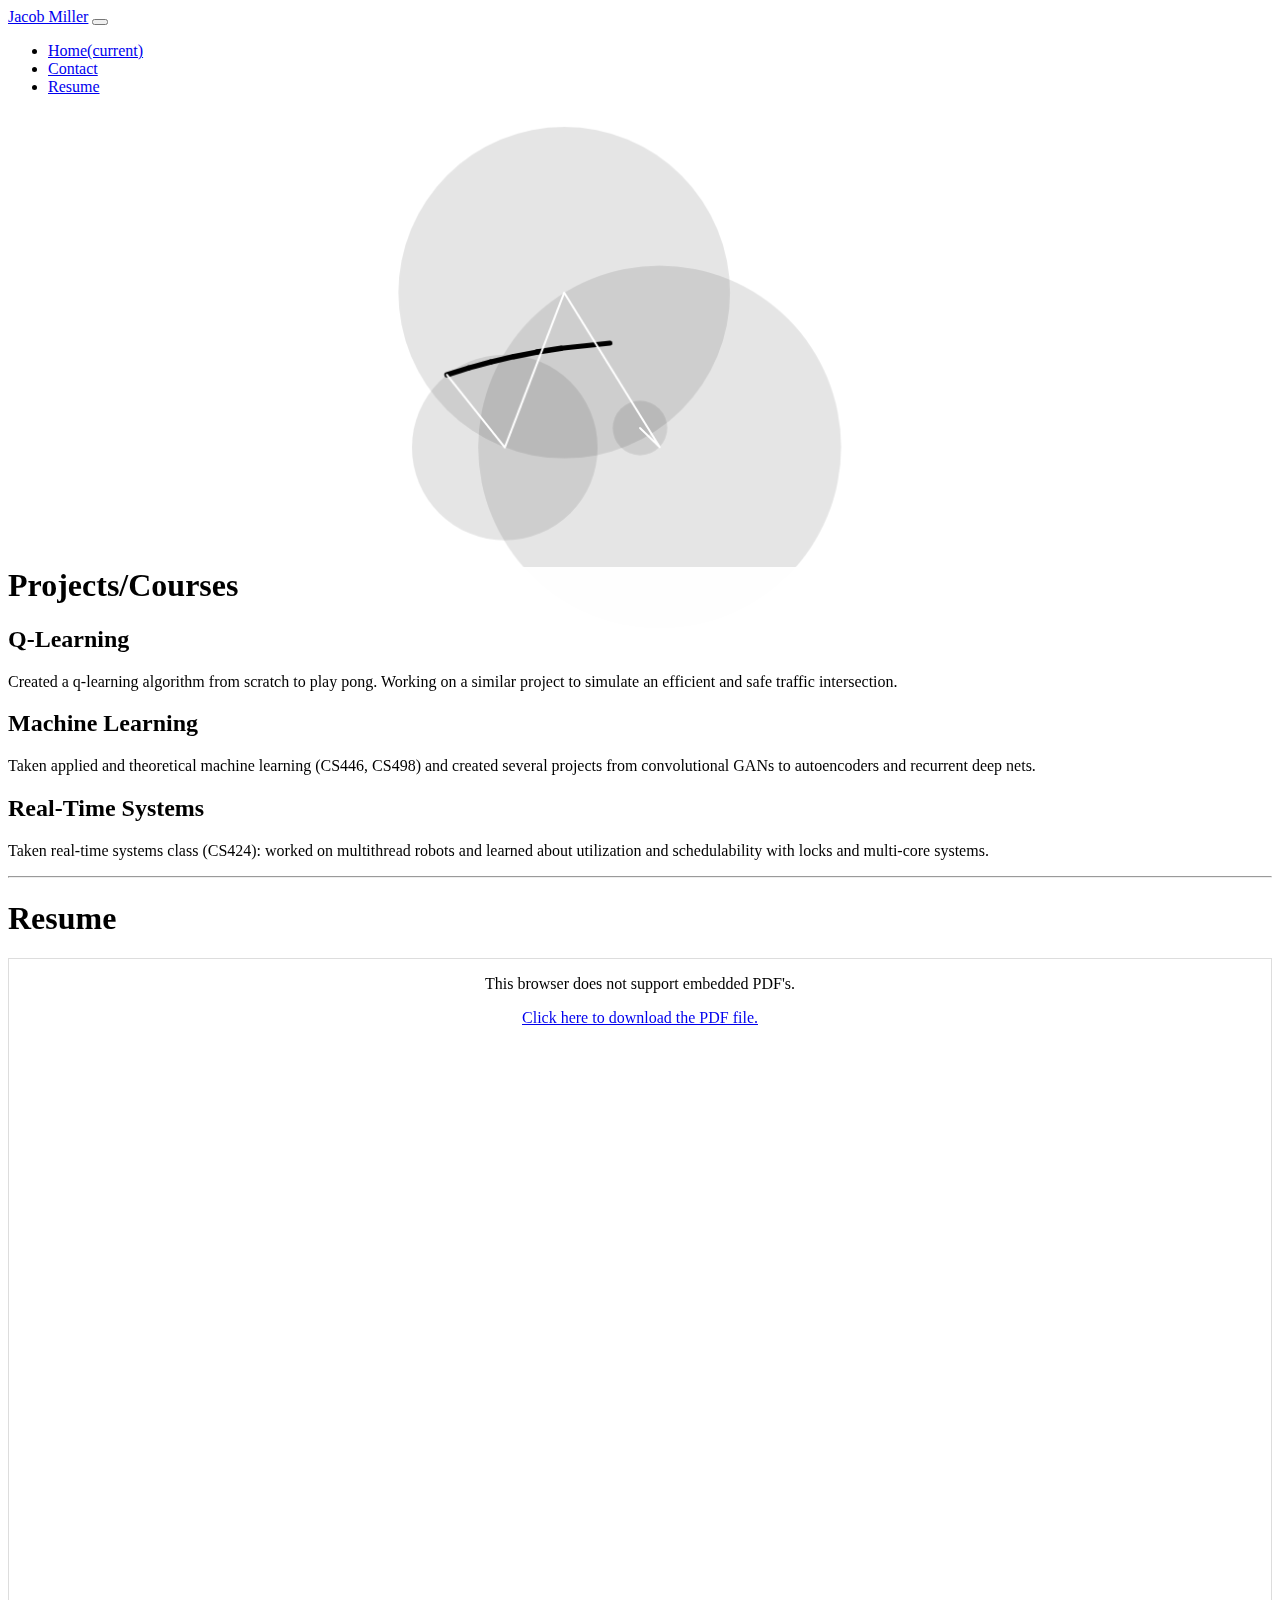
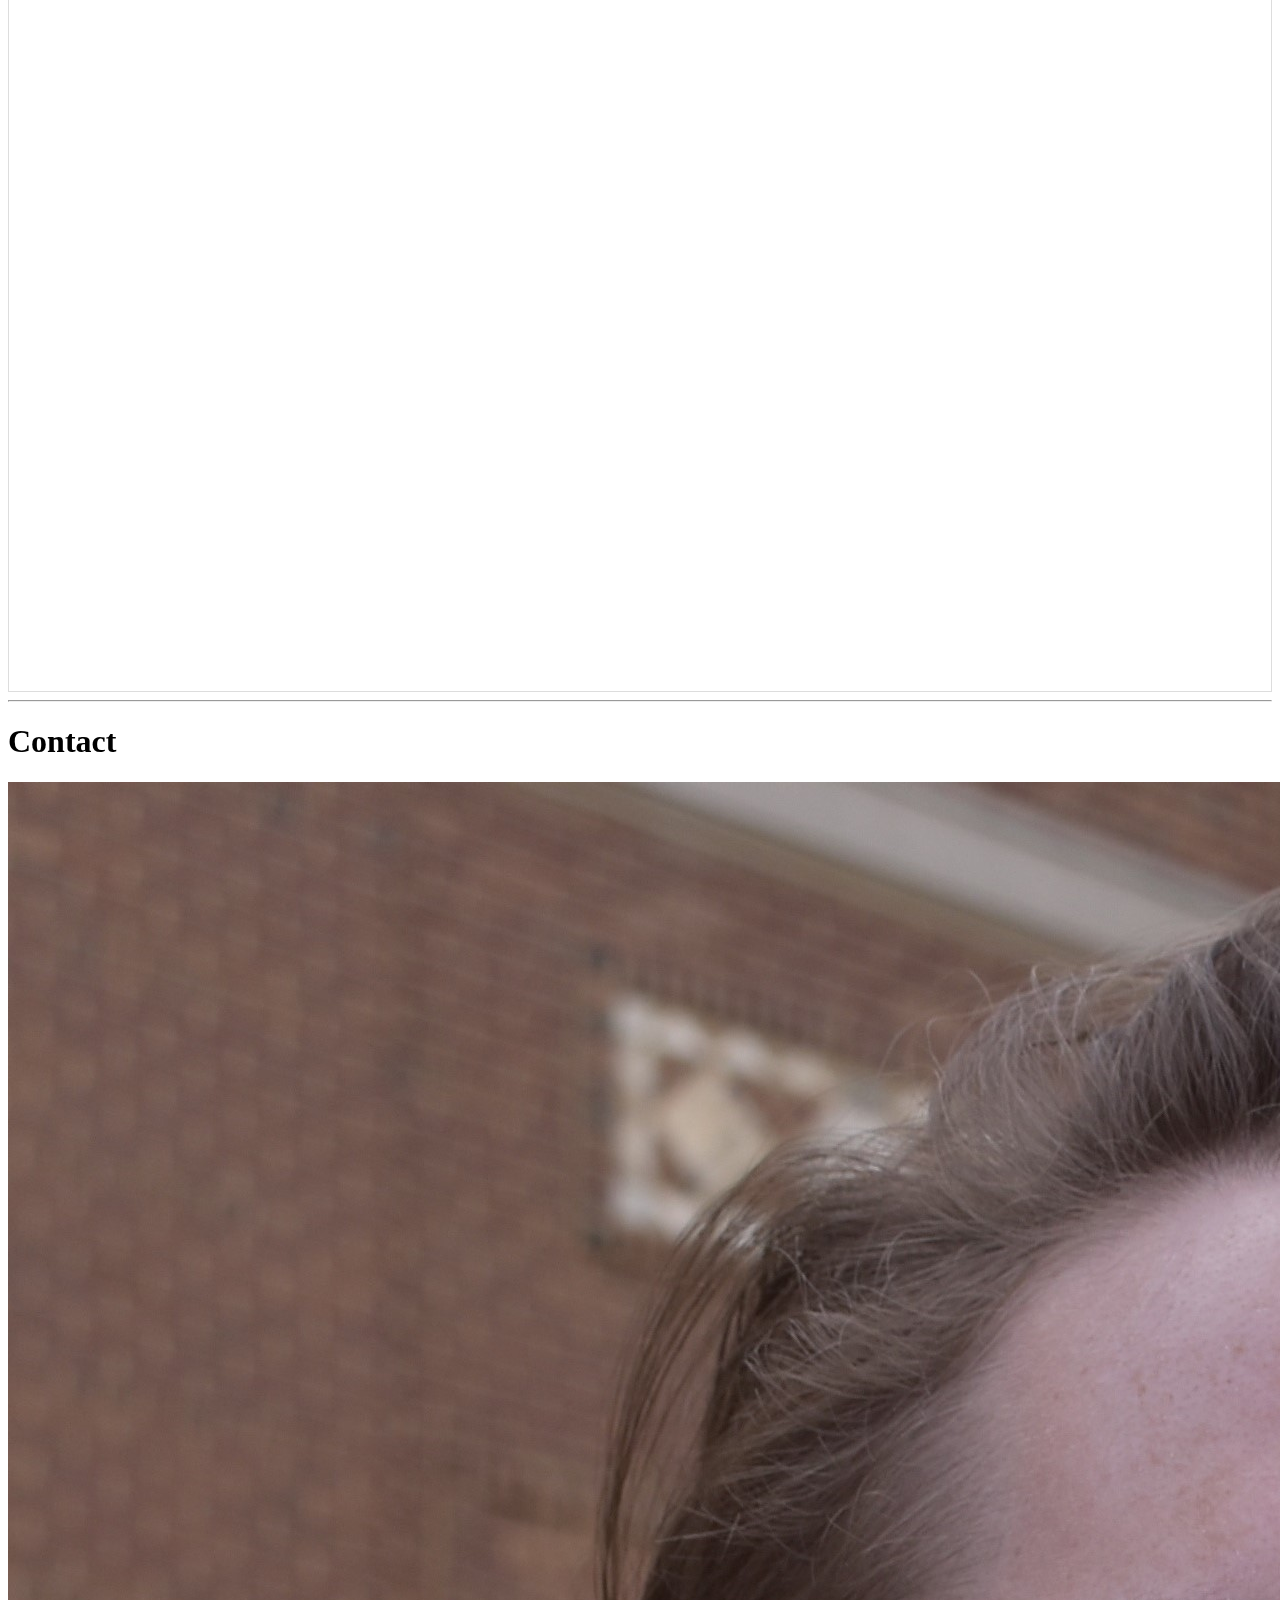
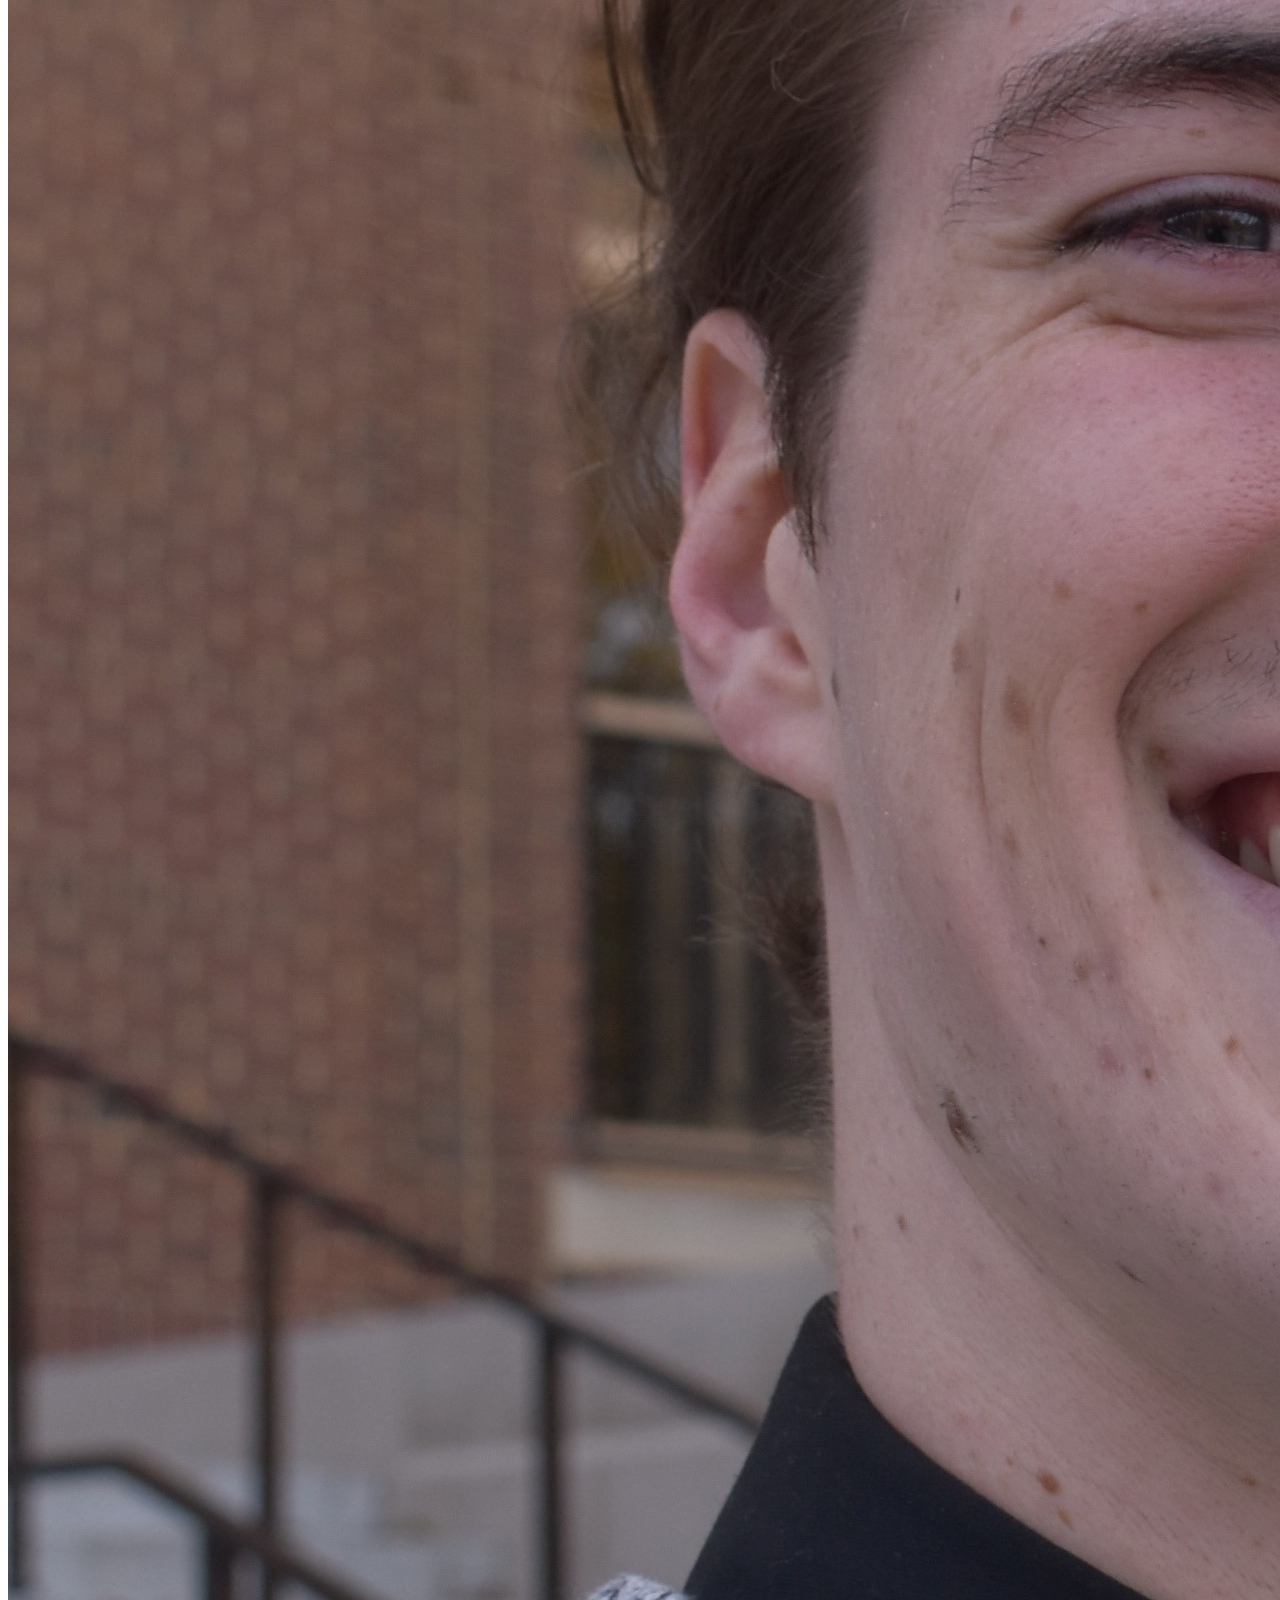
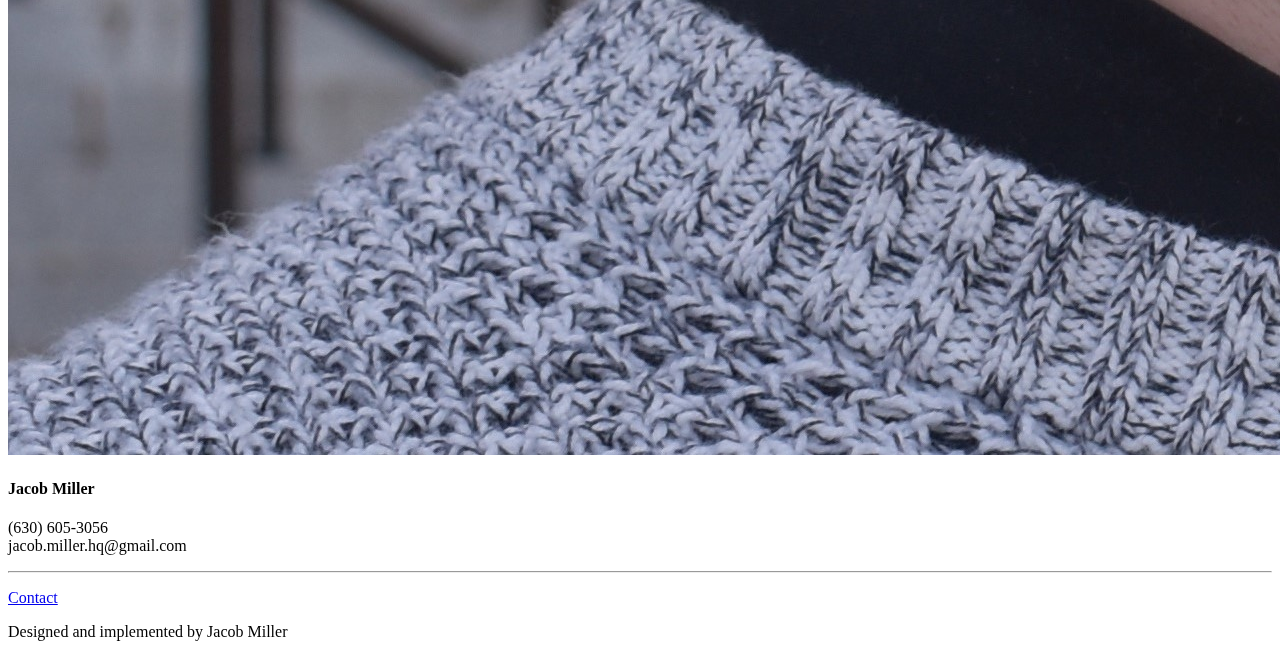
<file: index.html>
<!DOCTYPE html>
<html lang="en">

<head>
  <!-- Required meta tags -->
  <meta charset="utf-8">
  <meta name="viewport" content="width=device-width, initial-scale=1, shrink-to-fit=no">

  <!-- Bootstrap CSS -->
  <link rel="stylesheet" href="https://stackpath.bootstrapcdn.com/bootstrap/4.2.1/css/bootstrap.min.css" integrity="sha384-GJzZqFGwb1QTTN6wy59ffF1BuGJpLSa9DkKMp0DgiMDm4iYMj70gZWKYbI706tWS" crossorigin="anonymous">

  <!-- Google Fonts -->
  <!-- <link href="https://fonts.googleapis.com/css?family=Coda|Staatliches" rel="stylesheet"> -->

  <!-- My scripts/styles -->
  <link href="css/style.css" rel="stylesheet" />
  <script src="script/main.js" type="text/javascript"></script>

  <!-- Title/author -->
  <title>Jacob Miller</title>
  <meta name="author" content="Jacob Miller" />

  <!-- Favicon stuff -->
  <link rel="apple-touch-icon" sizes="180x180" href="/apple-touch-icon.png">
  <link rel="icon" type="image/png" sizes="32x32" href="/favicon-32x32.png">
  <link rel="icon" type="image/png" sizes="194x194" href="/favicon-194x194.png">
  <link rel="icon" type="image/png" sizes="192x192" href="/android-chrome-192x192.png">
  <link rel="icon" type="image/png" sizes="16x16" href="/favicon-16x16.png">
  <link rel="manifest" href="/site.webmanifest">
  <link rel="mask-icon" href="/safari-pinned-tab.svg" color="#444444">
  <meta name="msapplication-TileColor" content="#eeeeee">
  <meta name="theme-color" content="#ffffff">
</head>

<body>
  <header>
    <nav class="navbar navbar-expand-lg navbar-light bg-light">
      <a id="name" class="navbar-brand" href="#">Jacob Miller</a>
      <button class="navbar-toggler" type="button" data-toggle="collapse" data-target="#navbarNavAltMarkup" aria-controls="navbarNavAltMarkup" aria-expanded="false" aria-label="Toggle navigation">
        <span class="navbar-toggler-icon"></span>
      </button>
      <div class="collapse navbar-collapse" id="navbarNavAltMarkup">
        <ul class="navbar-nav mr-auto">
          <li class="nav-item active">
            <a class="nav-link" href="#">Home<span class="sr-only">(current)</span></a>
          </li>
          <li class="nav-item">
            <a class="nav-item nav-link" href="#contact">Contact</a>
          </li>
          <li class="nav-item">
            <a class="nav-item nav-link" href="#resume">Resume</a>
          </li>
          <!-- <li class="nav-item dropdown">
            <a class="nav-link dropdown-toggle" href="#" id="navbarDropdown" role="button" data-toggle="dropdown" aria-haspopup="true" aria-expanded="false">
              Projects
            </a>
            <div class="dropdown-menu" aria-labelledby="navbarDropdown">
              <a class="dropdown-item" href="homeinfo.html">Home Info</a>
              <a class="dropdown-item" href="mechmania.html">MechMania</a>
              <a class="dropdown-item" href="imgmanip.html">Image Manipulation</a>
            </div>
          </li> -->
      </div>
      </div>
    </nav>
  </header>

  <main role="main" id="canvas-holder">
    <canvas id="fourier"></canvas>
  </main>
  <div class="transparency">
    <div class="container" id="projects">
      <h1 class="text-center">Projects/Courses</h1>
      <div class="row justify-content-md-center text-center">
        <div class="col-lg-4">
          <div>
            <h2>Q-Learning</h2>
            <!-- <img src="home_specs_launcher.png" class="rounded" height=192 alt="Home Specs Icon"> -->
          </div>
          <p> Created a q-learning algorithm from scratch to play pong. Working on a similar project to
            simulate an efficient and safe traffic intersection.
            <br />
            <!-- <a href="homeinfo.html">Read more...</a> -->
          </p>
        </div>
        <div class="col-lg-4">
          <div>
            <h2>Machine Learning</h2>
            <!-- <img src="reflectionsprojections.svg" class="rounded" height=192 alt="Reflections Projections Logo"> -->
          </div>
          <p> Taken applied and theoretical machine learning (CS446, CS498) and created several projects
            from convolutional GANs to autoencoders and recurrent deep nets.
            <br />
            <!-- <a href="mechmania.html">Read more...</a> -->
          </p>
        </div>
        <div class="col-lg-4">
          <div>
            <h2>Real-Time Systems</h2>
            <!-- <img src="blotch-bouquet.png" class="rounded" height=192 alt="Blotchy Bouquet"> -->
          </div>
          <p> Taken real-time systems class (CS424): worked on multithread robots and learned about utilization
            and schedulability with locks and multi-core systems.
            <br />
            <!-- <a href="imgmanip.html">Read more...</a> -->
          </p>
        </div>
      </div>
    </div>
    <div>

      <hr class="featurette-divider">

      <div class="container" id="resume">
        <h1 class="text-center">Resume</h1>
        <div class="row justify-content-md-center">
          <div class='embed-responsive' style='padding-bottom:100%;text-align:center;border:solid #ddd 1px'>
            <object data='Miller_Jacob_Resume.pdf' type='application/pdf' width='100%' height='100%'>
              <p>This browser does not support embedded PDF's.</p>
              <a href="Miller_Jacob_Resume.pdf">Click here to download the PDF file.</a>
            </object>
          </div>
        </div>
      </div>

      <hr class="featurette-divider">

      <div class="container" id="contact">
        <h1 class="text-center">Contact</h1>
        <div class="row justify-content-md-center">
            <img src="Jake Miller.jpg" class="w-25 img-thumbnail" />
        </div>
        <div class="row justify-content-md-center">
          <div class="col-md-auto text-center">
            <h4>Jacob Miller</h4>
            <p>(630) 605-3056<br>
              jacob.miller.hq@gmail.com</p>
          </div>
        </div>
      </div>

      <hr class="featurette-divider">

      <footer class="container">
        <p class="float-right">
          <a href="#contact">Contact</a>
        </p>
        <p>
          Designed and implemented by Jacob Miller
        </p>
      </footer>

      <!-- Optional JavaScript -->
      <!-- jQuery first, then Popper.js, then Bootstrap JS -->
      <script src="https://code.jquery.com/jquery-3.3.1.slim.min.js" integrity="sha384-q8i/X+965DzO0rT7abK41JStQIAqVgRVzpbzo5smXKp4YfRvH+8abtTE1Pi6jizo" crossorigin="anonymous"></script>
      <script src="https://cdnjs.cloudflare.com/ajax/libs/popper.js/1.14.6/umd/popper.min.js" integrity="sha384-wHAiFfRlMFy6i5SRaxvfOCifBUQy1xHdJ/yoi7FRNXMRBu5WHdZYu1hA6ZOblgut" crossorigin="anonymous"></script>
      <script src="https://stackpath.bootstrapcdn.com/bootstrap/4.2.1/js/bootstrap.min.js" integrity="sha384-B0UglyR+jN6CkvvICOB2joaf5I4l3gm9GU6Hc1og6Ls7i6U/mkkaduKaBhlAXv9k" crossorigin="anonymous"></script>
</body>

</html>
</file>
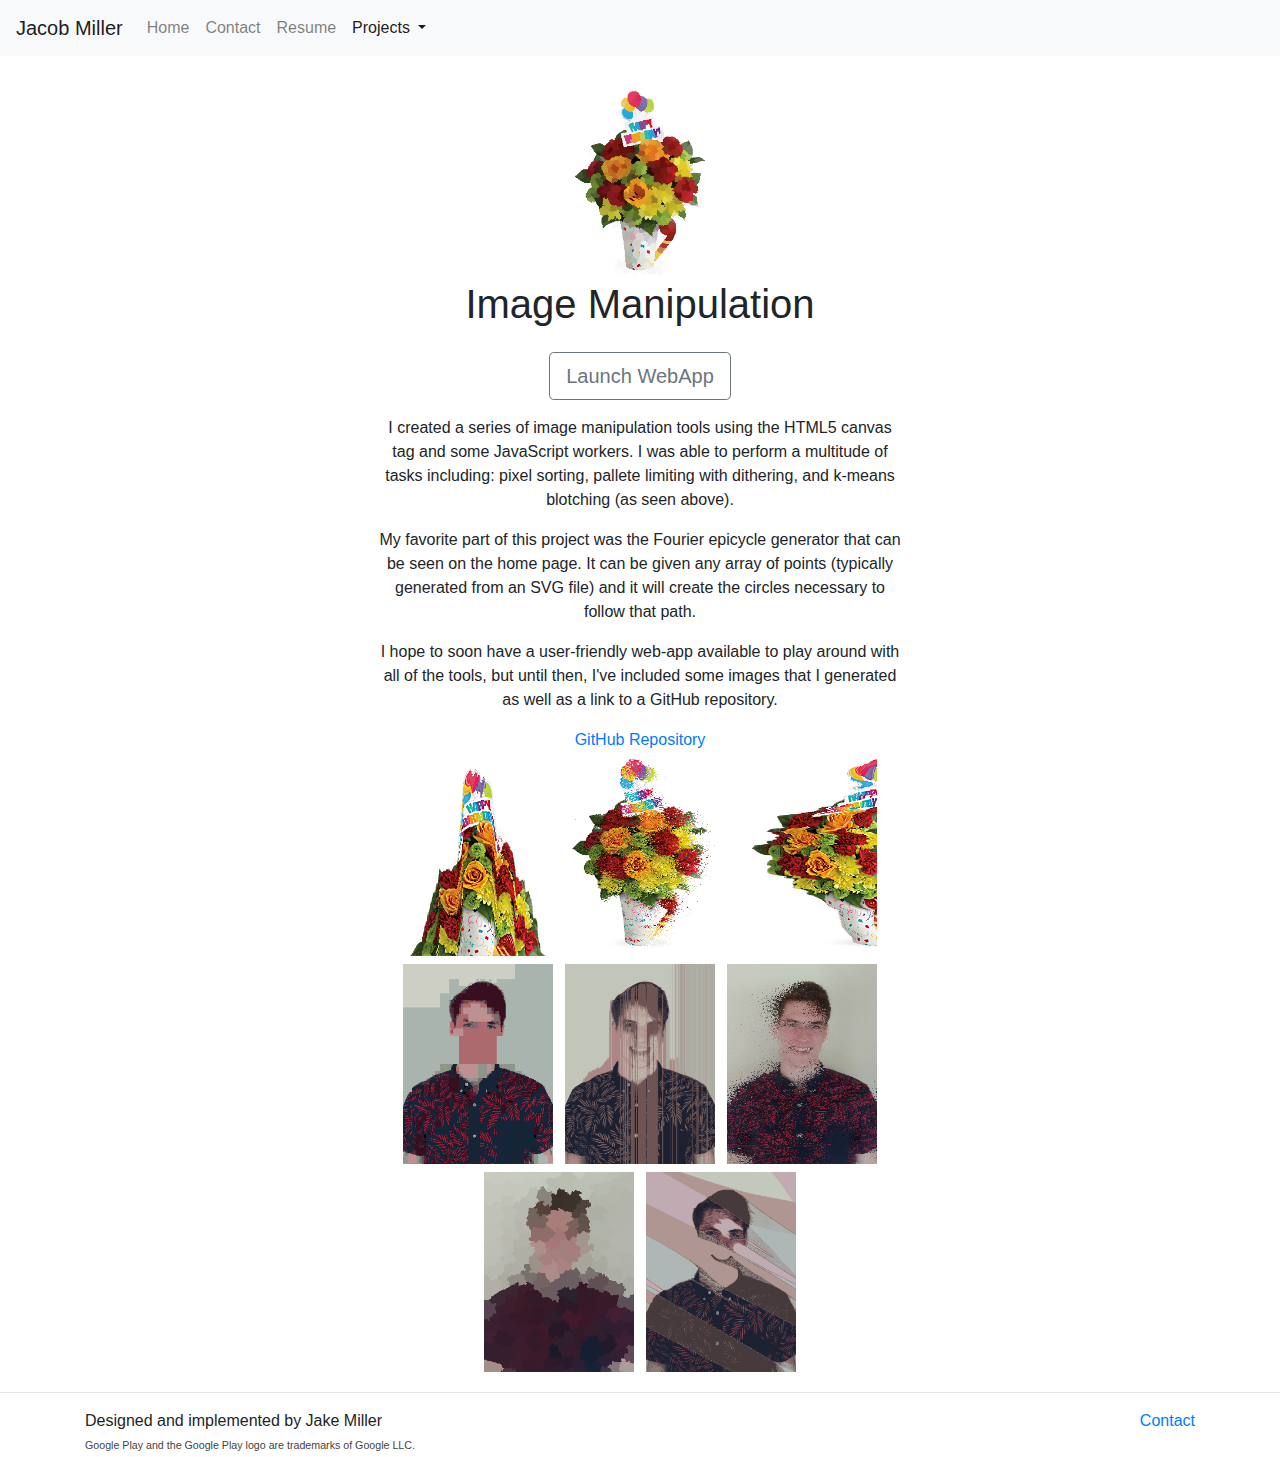
<file: imgmanip.html>
<!DOCTYPE html>
<html lang="en">

<head>
  <!-- Required meta tags -->
  <meta charset="utf-8">
  <meta name="viewport" content="width=device-width, initial-scale=1, shrink-to-fit=no">

  <!-- Bootstrap CSS -->
  <link rel="stylesheet" href="https://stackpath.bootstrapcdn.com/bootstrap/4.3.1/css/bootstrap.min.css" integrity="sha384-ggOyR0iXCbMQv3Xipma34MD+dH/1fQ784/j6cY/iJTQUOhcWr7x9JvoRxT2MZw1T" crossorigin="anonymous">

  <!-- Google Fonts -->
  <!-- <link href="https://fonts.googleapis.com/css?family=Coda|Staatliches" rel="stylesheet"> -->

  <!-- My scripts/styles -->
  <link href="css/style.css" rel="stylesheet" />
  <script src="script/main.js" type="text/javascript"></script>

  <!-- Title/author -->
  <title>Jacob Miller</title>
  <meta name="author" content="Jake Miller" />

  <!-- Favicon stuff -->
  <link rel="apple-touch-icon" sizes="180x180" href="/apple-touch-icon.png">
  <link rel="icon" type="image/png" sizes="32x32" href="/favicon-32x32.png">
  <link rel="icon" type="image/png" sizes="194x194" href="/favicon-194x194.png">
  <link rel="icon" type="image/png" sizes="192x192" href="/android-chrome-192x192.png">
  <link rel="icon" type="image/png" sizes="16x16" href="/favicon-16x16.png">
  <link rel="manifest" href="/site.webmanifest">
  <link rel="mask-icon" href="/safari-pinned-tab.svg" color="#444444">
  <meta name="msapplication-TileColor" content="#eeeeee">
  <meta name="theme-color" content="#ffffff">
</head>

<body>
  <header>
    <nav class="navbar navbar-expand-lg navbar-light bg-light">
      <a id="name" class="navbar-brand" href="#">Jacob Miller</a>
      <button class="navbar-toggler" type="button" data-toggle="collapse" data-target="#navbarNavAltMarkup" aria-controls="navbarNavAltMarkup" aria-expanded="false" aria-label="Toggle navigation">
        <span class="navbar-toggler-icon"></span>
      </button>
      <div class="collapse navbar-collapse" id="navbarNavAltMarkup">
        <ul class="navbar-nav mr-auto">
          <li class="nav-item">
            <a class="nav-link" href="index.html#">Home</a>
          </li>
          <li class="nav-item">
            <a class="nav-item nav-link" href="index.html#contact">Contact</a>
          </li>
          <li class="nav-item">
            <a class="nav-item nav-link" href="index.html#resume">Resume</a>
          </li>
          <li class="nav-item dropdown active">
            <a class="nav-link dropdown-toggle" href="#" id="navbarDropdown" role="button" data-toggle="dropdown" aria-haspopup="true" aria-expanded="false">
              Projects<span class="sr-only">(current)</span>
            </a>
            <div class="dropdown-menu" aria-labelledby="navbarDropdown">
              <a class="dropdown-item" href="homeinfo.html">Home Info</a>
              <a class="dropdown-item" href="mechmania.html">MechMania</a>
              <a class="dropdown-item active" href="imgmanip.html">Image Manipulation</a>
            </div>
          </li>
      </div>
      </div>
    </nav>
  </header>

  <!-- https://play.google.com/store/apps/details?id=com.realtycool.homespecs_v2&hl=en -->

  <div class="container main">
    <img src="blotch-bouquet.png" class="rounded" height=192 alt="Blotchy Bouquet">
    <h1>Image Manipulation</h1>
    <a id="launch-btn" class="btn btn-outline-secondary btn-lg" href="apps/canvas-circus.html">Launch WebApp</a>
    <div class="container w-50">
      <p>
        I created a series of image manipulation tools using the HTML5 canvas
        tag and some JavaScript workers. I was able to perform a multitude of
        tasks including: pixel sorting, pallete limiting with dithering, and
        k-means blotching (as seen above).
      </p>
      <p>
        My favorite part of this project was the Fourier epicycle generator that
        can be seen on the home page. It can be given any array of points
        (typically generated from an SVG file) and it will create the circles
        necessary to follow that path.
      </p>
      <p>
        I hope to soon have a user-friendly web-app available to play
        around with all of the tools, but until then, I've included some images
        that I generated as well as a link to a GitHub repository.
      </p>
      <a href="https://github.com/JMiller-2020/image-manip">GitHub Repository</a>

      <div class="gallery">
        <img class="gallery" src="droopy-bouquet.png" class="rounded" height=192 alt="Droopy Bouquet">
        <img class="gallery" src="fuzzy-bouquet.png" class="rounded" height=192 alt="Fuzzy Bouquet">
        <img class="gallery" src="flat-bouquet.png" class="rounded" height=192 alt="Flat Bouquet">
        <img class="gallery" src="cube-portrait.png" class="rounded" height=192 alt="Cubism Portrait">
        <img class="gallery" src="melt-portrait.png" class="rounded" height=192 alt="Melty Portrait">
        <img class="gallery" src="i-dont-feel-so-good-portrait.png" class="rounded" height=192 alt="Fuzzy Portrait">
        <img class="gallery" src="splotch-portrait.png" class="rounded" height=192 alt="Splotch Portrait">
        <img class="gallery" src="slash-portrait.png" class="rounded" height=192 alt="Slash Portrait">
      </div>
    </div>
  </div>

  <hr class="featurette-divider">

  <footer class="container">
    <p class="float-right">
      <a href="#contact">Contact</a>
    </p>
    <p style="margin-bottom:4px;">
      Designed and implemented by Jake Miller
    </p>
    <p class="footer">
      Google Play and the Google Play logo are trademarks of Google LLC.
    </p>
  </footer>

  <!-- Optional JavaScript -->
  <!-- jQuery first, then Popper.js, then Bootstrap JS -->
    <script src="https://code.jquery.com/jquery-3.3.1.slim.min.js" integrity="sha384-q8i/X+965DzO0rT7abK41JStQIAqVgRVzpbzo5smXKp4YfRvH+8abtTE1Pi6jizo" crossorigin="anonymous"></script>
    <script src="https://cdnjs.cloudflare.com/ajax/libs/popper.js/1.14.7/umd/popper.min.js" integrity="sha384-UO2eT0CpHqdSJQ6hJty5KVphtPhzWj9WO1clHTMGa3JDZwrnQq4sF86dIHNDz0W1" crossorigin="anonymous"></script>
    <script src="https://stackpath.bootstrapcdn.com/bootstrap/4.3.1/js/bootstrap.min.js" integrity="sha384-JjSmVgyd0p3pXB1rRibZUAYoIIy6OrQ6VrjIEaFf/nJGzIxFDsf4x0xIM+B07jRM" crossorigin="anonymous"></script>
</body>

</html>
</file>
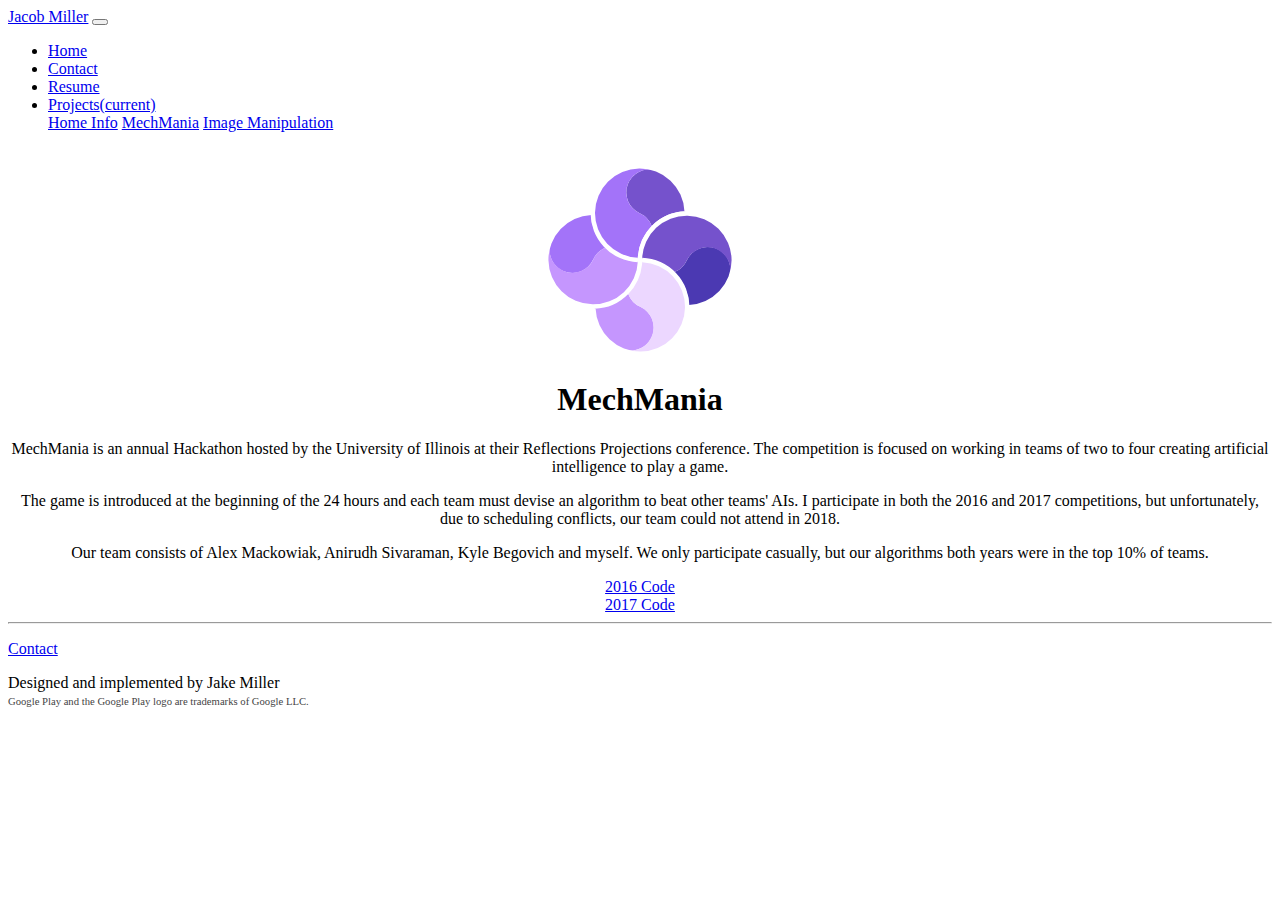
<file: mechmania.html>
<!DOCTYPE html>
<html lang="en">

<head>
  <!-- Required meta tags -->
  <meta charset="utf-8">
  <meta name="viewport" content="width=device-width, initial-scale=1, shrink-to-fit=no">

  <!-- Bootstrap CSS -->
  <link rel="stylesheet" href="https://stackpath.bootstrapcdn.com/bootstrap/4.2.1/css/bootstrap.min.css" integrity="sha384-GJzZqFGwb1QTTN6wy59ffF1BuGJpLSa9DkKMp0DgiMDm4iYMj70gZWKYbI706tWS" crossorigin="anonymous">

  <!-- Google Fonts -->
  <!-- <link href="https://fonts.googleapis.com/css?family=Coda|Staatliches" rel="stylesheet"> -->

  <!-- My scripts/styles -->
  <link href="css/style.css" rel="stylesheet" />
  <script src="script/main.js" type="text/javascript"></script>

  <!-- Title/author -->
  <title>Jacob Miller</title>
  <meta name="author" content="Jake Miller" />

  <!-- Favicon stuff -->
  <link rel="apple-touch-icon" sizes="180x180" href="/apple-touch-icon.png">
  <link rel="icon" type="image/png" sizes="32x32" href="/favicon-32x32.png">
  <link rel="icon" type="image/png" sizes="194x194" href="/favicon-194x194.png">
  <link rel="icon" type="image/png" sizes="192x192" href="/android-chrome-192x192.png">
  <link rel="icon" type="image/png" sizes="16x16" href="/favicon-16x16.png">
  <link rel="manifest" href="/site.webmanifest">
  <link rel="mask-icon" href="/safari-pinned-tab.svg" color="#444444">
  <meta name="msapplication-TileColor" content="#eeeeee">
  <meta name="theme-color" content="#ffffff">
</head>

<body>
  <header>
    <nav class="navbar navbar-expand-lg navbar-light bg-light">
      <a id="name" class="navbar-brand" href="#">Jacob Miller</a>
      <button class="navbar-toggler" type="button" data-toggle="collapse" data-target="#navbarNavAltMarkup" aria-controls="navbarNavAltMarkup" aria-expanded="false" aria-label="Toggle navigation">
        <span class="navbar-toggler-icon"></span>
      </button>
      <div class="collapse navbar-collapse" id="navbarNavAltMarkup">
        <ul class="navbar-nav mr-auto">
          <li class="nav-item">
            <a class="nav-link" href="index.html#">Home</a>
          </li>
          <li class="nav-item">
            <a class="nav-item nav-link" href="index.html#contact">Contact</a>
          </li>
          <li class="nav-item">
            <a class="nav-item nav-link" href="index.html#resume">Resume</a>
          </li>
          <li class="nav-item dropdown active">
            <a class="nav-link dropdown-toggle" href="#" id="navbarDropdown" role="button" data-toggle="dropdown" aria-haspopup="true" aria-expanded="false">
              Projects<span class="sr-only">(current)</span>
            </a>
            <div class="dropdown-menu" aria-labelledby="navbarDropdown">
              <a class="dropdown-item" href="homeinfo.html">Home Info</a>
              <a class="dropdown-item active" href="mechmania.html">MechMania</a>
              <a class="dropdown-item" href="imgmanip.html">Image Manipulation</a>
            </div>
          </li>
      </div>
      </div>
    </nav>
  </header>

  <!-- https://play.google.com/store/apps/details?id=com.realtycool.homespecs_v2&hl=en -->

  <div class="container main">
    <img src="reflectionsprojections.svg" class="rounded" height=192 alt="Reflections Projections Logo">
    <h1>MechMania</h1>
    <div class="container w-50">
      <p>
        MechMania is an annual Hackathon hosted by the University of Illinois at
        their Reflections Projections conference. The competition is focused on
        working in teams of two to four creating artificial intelligence to
        play a game.
      </p>
      <p>
        The game is introduced at the beginning of the 24 hours and each team
        must devise an algorithm to beat other teams' AIs. I participate in both
        the 2016 and 2017 competitions, but unfortunately, due to scheduling
        conflicts, our team could not attend in 2018.
      </p>
      <p>
        Our team consists of Alex Mackowiak, Anirudh Sivaraman, Kyle Begovich
        and myself. We only participate casually, but our algorithms both years
        were in the top 10% of teams.
      </p>
      <a href="https://github.com/JMiller-2020/mm22-Knight_Mains">2016 Code</a>
      <br />
      <a href="https://github.com/kylebegovich/MechMania2017">2017 Code</a>
    </div>
  </div>

  <hr class="featurette-divider">

  <footer class="container">
    <p class="float-right">
      <a href="#contact">Contact</a>
    </p>
    <p style="margin-bottom:4px;">
      Designed and implemented by Jake Miller
    </p>
    <p class="footer">
      Google Play and the Google Play logo are trademarks of Google LLC.
    </p>
  </footer>

  <!-- Optional JavaScript -->
  <!-- jQuery first, then Popper.js, then Bootstrap JS -->
  <script src="https://code.jquery.com/jquery-3.3.1.slim.min.js" integrity="sha384-q8i/X+965DzO0rT7abK41JStQIAqVgRVzpbzo5smXKp4YfRvH+8abtTE1Pi6jizo" crossorigin="anonymous"></script>
  <script src="https://cdnjs.cloudflare.com/ajax/libs/popper.js/1.14.6/umd/popper.min.js" integrity="sha384-wHAiFfRlMFy6i5SRaxvfOCifBUQy1xHdJ/yoi7FRNXMRBu5WHdZYu1hA6ZOblgut" crossorigin="anonymous"></script>
  <script src="https://stackpath.bootstrapcdn.com/bootstrap/4.2.1/js/bootstrap.min.js" integrity="sha384-B0UglyR+jN6CkvvICOB2joaf5I4l3gm9GU6Hc1og6Ls7i6U/mkkaduKaBhlAXv9k" crossorigin="anonymous"></script>
</body>

</html>
</file>
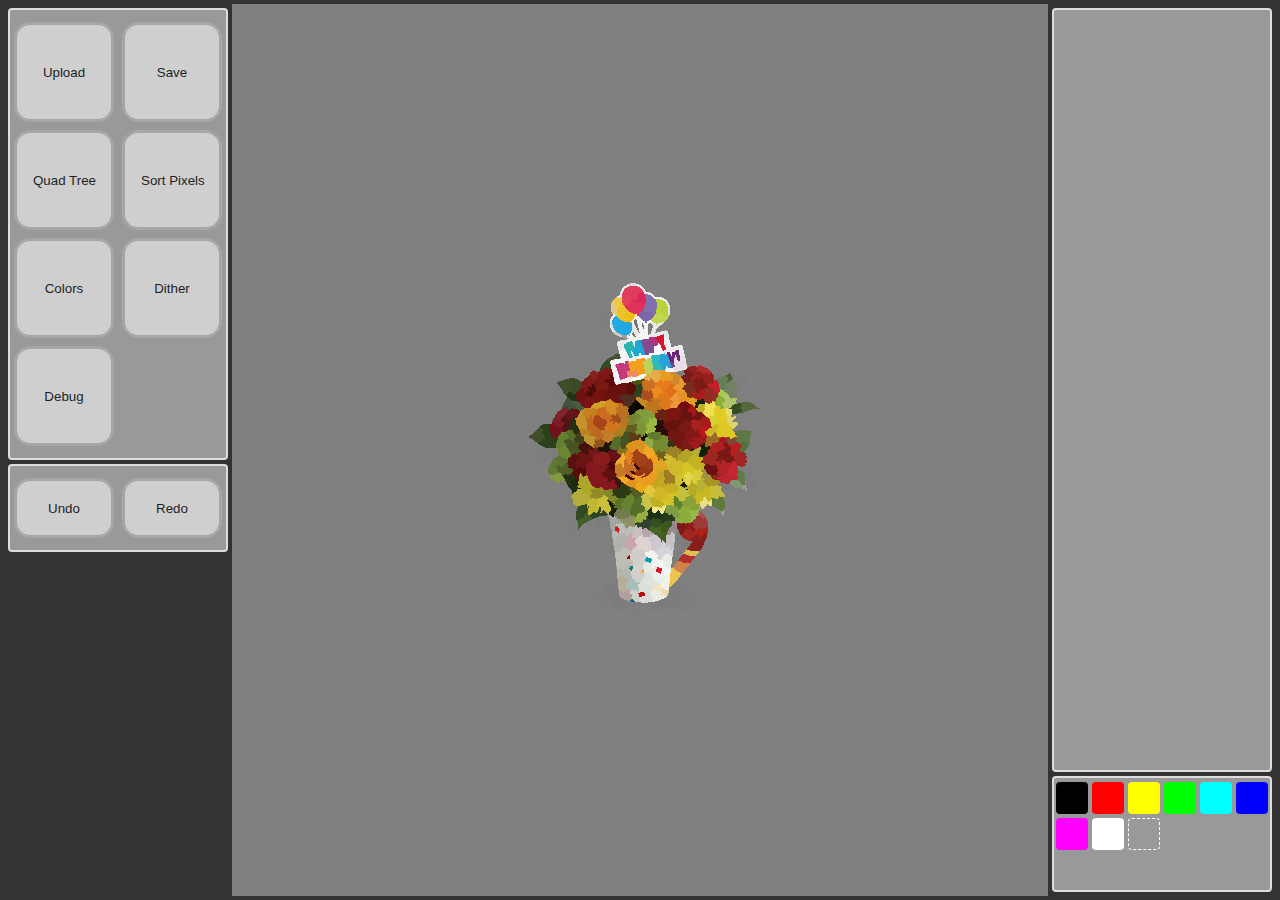
<file: apps/canvas-circus.html>
<!DOCTYPE html>
<html>

<head>
  <meta charset="utf-8" />
  <meta name="author" content="Jake Miller" />
  <title>[WIP] Image Manipulation WebApp</title>

  <link rel="stylesheet" href="/css/canvas-circus.css">
  <script src="canvas-circus.js" type="text/javascript"></script>
</head>

<body>
  <div id="upload-modal" class="modal">
    <div id="upload" class="modal-content">
        <form action="javascript:uploadImage()">
          <input type="file" name="pic" accept="image/*">
          <input type="submit">
        </form>
    </div>
  </div>
  <div id="content">
    <div id="toolbox">
      <input id="upload" class="tool" type="button" value="Upload" onclick="showUploadModal()" />
      <a id="download" download="image.png">
        <input id="save" class="tool" type="button" value="Save" onclick="saveCanvas()" />
      </a>
      <input id="quad-tree" class="tool" type="button" value="Quad Tree" onclick='switchOptions("quad-tree")' />
      <input id="sort-pixels" class="tool" type="button" value="Sort Pixels" onclick='switchOptions("sort-pixels")' />
      <input id="colors" class="tool" type="button" value="Colors" onclick='switchOptions("colors")' />
      <input id="dither" class="tool" type="button" value="Dither" onclick='switchOptions("dither")' />
      <input id="debug" class="tool" type="button" value="Debug" onclick='main()' />
    </div>
    <div id="history">
      <input id="undo" class="hist" type="button" value="Undo" onclick="undo()" />
      <input id="redo" class="hist" type="button" value="Redo" onclick="redo()" />
    </div>
    <img id="myImg" src="#" alt="original image" style="display:none"/>
    <div id="canvas">
      <canvas id="canvas" width="0px" height="0px"></canvas>
    </div>
    <div id="options">
      <span class="hidden" id="quad-tree">
        <h1>Quad Tree</h1>
        <p>Split Heuristic</p>
        <select id="qt-heur" onchange="optionSelectChange(this)">
          <option value="rand" selected>Random</option>
          <option value="var">Variance [WIP]</option>
        </select>
        <span id="qt-heur">
          <p class="all">Depth</p>
          <input id="qt-depth" type="range" class="danger-max all" min="1" max="16" value="4" step="any"/>
          <p class="all r-sub">*warning: slow</p>
          <p class="rand">Max Splits</p>
          <input id="qt-splits" type="number" class="rand" min="0" value="100" />
        </span>
        <input id="apply" class="apply" type="button" value="Apply" onclick="apply()"/>
      </span>
      <span class="hidden" id="sort-pixels">
        <h1>Sort Pixels</h1>
        <p></p>
        <input id="apply" class="apply" type="button" value="Apply" onclick="apply()"/>
      </span>
      <span class="hidden" id="colors">
        <h1>Colors</h1>
        <p>Palette Generator</p>
        <select id="color-heur" onchange="optionSelectChange(this)">
          <option value="rand" selected>Random</option>
          <option value="k-means">K-Means</option>
          <option value="least-avg">Least Average</option>
          <option value="disperate">Disperate Colors</options>
        </select>
        <span id="color-heur">
          <p class="all">Palette Size</p>
          <input id="palette-size" type="number" class="all" value="8" />
        </span>
        <input id="apply" class="apply" type="button" value="Apply" onclick="apply()" />
      </span>
      <span class="hidden" id="dither">
        <h1>Dither</h1>
        <input id="apply" class="apply" type="button" value="Apply" onclick="apply()"/>
      </span>
    </div>
    <div id="palette">
    </div>
    <div id="worker-toast">
      Worker Running
      <div id="worker-load">
        <div id="worker-load-bar">
        </div>
      </div>
      <a id="worker-cancel" href="javascript:cancelWorker()">Cancel</a>
    </div>
    <div id="palette-modal" class="modal">
      <div id="palette-editor" class="modal-content">
        <a class="close" href="#" onclick="paletteModal.style.display = 'none'">x</a>
        <h1>Palette Editor</h1>
        <div id="picker">
          <div id="sliders">
            <input id="red" type="range" min="0" max="255" oninput="editColor()" />
            <input id="green" type="range" min="0" max="255" oninput="editColor()" />
            <input id="blue" type="range" min="0" max="255" oninput="editColor()" />
            <input id="alpha" type="range" min="0" max="255" oninput="editColor()" />
          </div>
          <div id="big-swatch">
          </div>
        </div>
        <input id="cancel" type="button" value="Cancel" onclick="paletteModal.style.display = 'none'"/>
        <input id="confirm" type="button" value="Confirm" onclick="confirmColor()" />
      </div>
    </div>
  </div>
</body>

</html>
</file>
<file: css/style.css>
canvas#fourier {
  width: 100%;
  position: relative;
}

#canvas-holder {
  margin-bottom: -16%;
}

a.link-btn {
  background: #ddd;
  padding: 8px;
  margin: 8px;
  display: inline-block;
  color: black
}

div.transparency {
  background-color: #ffffffef;
  position: relative;
}

div.main {
  text-align: center;
  margin-top: 32px;
}

#play-store-badge {
  height:64px;
}

img.gallery {
  margin:4px;
  width: 150px;
  height: 200px;
  object-fit: cover;
}

.footer {
  font-size: 8pt;
  color: #444;
  margin-top: 4px;
  margin-bottom: 4px;
}

ul.dashed {
  list-style-type: none;
}

ul.dashed>li {
  text-indent: 5px;
}

ul.dashed>li::before {
  content: "-";
  text-indent: 5px;
}

a#launch-btn {
  margin: 16px;
}
</file>
<file: css/canvas-circus.css>
body {
  margin: 0px;
  padding: 0px;
  border: 0px;
  background-color: #333;
  overflow: auto;
}

span {
  margin:0px;
  padding:0px;
  border:0px;
}

.hidden {
  display: none;
}

div#content {
  position: absolute;
  top: 0px;
  bottom: 0px;
  width: 100%;
}

div#toolbox {
  float: left;
  padding: 8px 0px;
  background-color: #999;
  border: 2px solid #ddd;
  border-radius: 4px;
  max-width: 216px;
  margin-left: 8px;
  margin-top: 8px;
}

div#history {
  position: absolute;
  padding: 8px 0px;
  background-color: #999;
  border: 2px solid #ddd;
  border-radius: 4px;
  width: 216px;
  max-width: 216px;
  margin-left: 8px;
  margin-top: 8px;
  top: 456px;
}

input.hist {
  margin: 4px;
  width: 100px;
  height: 60px;
  float: left;
}

input, select {
  border: 3px solid #aaa;
  border-radius: 4px;
  background-color: #ddd;
  opacity: 0.8;
  -webkit-transition: .2s;
  transition: opacity .2s;
}

input:hover:not(:disabled) {
  /* background-color: #eee; */
  opacity: 1;
}

input:active {
  background-color: #bbb;
}

*:focus {
  outline: none;
}

input[type="button"] {
  border-radius: 16px;
  padding:4px 16px;
}

input.tool {
  margin: 4px;
  width: 100px;
  height: 100px;
  float: left;
}

div#canvas {
  display:block;
  position: absolute;
  height: auto;
  top: 4px;
  left: 232px;
  right: 232px;
  bottom: 4px;
  background-color: grey;
}

canvas#canvas {
  margin: 0;
  position: relative;
  top: 50%;
  left: 50%;
  transform: translate(-50%, -50%);
}

div#options {
  display: block;
  position: absolute;
  padding: 4px;
  background-color: #999;
  border: 2px solid #ddd;
  border-radius: 4px;
  width: 208px;
  min-height: 400px;
  right: 8px;
  top: 8px;
  bottom: 128px;
}

div#options * {
  width: 196px;
  margin: 2px 2px;
}

div#options h1 {
  margin: 4px 8px;
}

div#options select {
  width: 202px;
}

input#apply {
  position:absolute;
  width: 128px;
  height: 32px;
  margin-left:-64px;
  bottom:16px;
  left:50%;
}

/* */
options input[type=range] {
  width: 188px;
}

input[type=range] {
  -webkit-appearance: none;
  height: 16px;
  background: #ddd;
  outline: none;
  opacity: 0.7;
  -webkit-transition: .2s;
  transition: opacity .2s;
}

input[type=range]:hover {
  opacity: 1;
}

input[type=range]::-webkit-slider-thumb {
  -webkit-appearance: none;
  appearance: none;
  width: 16px;
  height: 16px;
  background: #000;
  cursor: pointer;
}

input[type=range]::-moz-range-thumb {
  width: 16px;
  height: 16px;
  background: #000;
  cursor: pointer;
}

input[type=range].danger-min {
  background: linear-gradient(to right, #e66, #ddd, #ddd, #ddd)
}

input[type=range].danger-max {
  background: linear-gradient(to left, #e66, #ddd, #ddd, #ddd)
}
/* */
p.r-sub {
  float: right;
  width: auto !important;
  font-size:10px;
  margin-top:-4px !important;
}

div#palette {
  display: block;
  position: absolute;
  padding: 2px 0px;
  background-color: #999;
  border: 2px solid #ddd;
  border-radius: 4px;
  width: 216px;
  max-width: 216px;
  height: 108px;
  right: 8px;
  bottom: 8px;
}

.swatch {
  float:left;
  width:32px;
  height:32px;
  margin:2px;
  border-radius: 4px;
}

.modal {
  display: none; /* Hidden by default */ /* or 'none'*/
  position: fixed; /* Stay in place */
  z-index: 1; /* Sit on top */
  left: 0;
  top: 0;
  width: 100%; /* Full width */
  height: 100%; /* Full height */
  overflow: auto; /* Enable scroll if needed */
  background-color: rgb(0,0,0); /* Fallback color */
  background-color: rgba(0,0,0,0.4); /* Black w/ opacity */
}

.modal-content {
  background-color: #999;
  border: 2px solid #ddd;
  border-radius: 4px;
  margin: auto;
}

#upload-modal {
  padding-top: 40vh; /* Location of the box */
}

.modal-content#upload {
  padding: 48px;
  width: 50%;
  text-align: center;
}

#palette-modal {
  padding-top: 30vh;
}

#palette-editor {
  width: 600px;
  text-align: center;
  padding: 8px;
}

#picker {
  display: flex;
  flex-direction: row;
  margin: 0px 32px;
}

#sliders {
  display: flex;
  flex-direction: column;
  flex-grow: 1;
}

#big-swatch {
  width: 100px;
  height: 100px;
  background-color: #999;
  border: 2px solid #ddd;
  border-radius: 4px;
}

.close {
  float: right;
  text-decoration: none;
  color: black;
  margin: 0px 6px;
}

#palette-editor input[type="button"] {
  margin: 8px;
}

div#worker-toast {
  position: absolute;
  display: none;
  flex-direction: row;
  z-index: 1;
  bottom: 16px;
  left: 50%;
  transform: translate(-50%, 0);
  padding: 8px;
  background-color: #999;
  border: 2px solid #ddd;
  border-radius: 4px;
}

#worker-load {
  width: 100.2px;
  margin: 0px 16px;
  background-color: #999;
  border: 2px solid #ddd;
  border-radius: 4px;
}

#worker-load-bar {
  width: 0px;
  height: 100%;
  background-color: #ddd;
  border-radius: 1px;
}

#worker-cancel {
}
</file>
